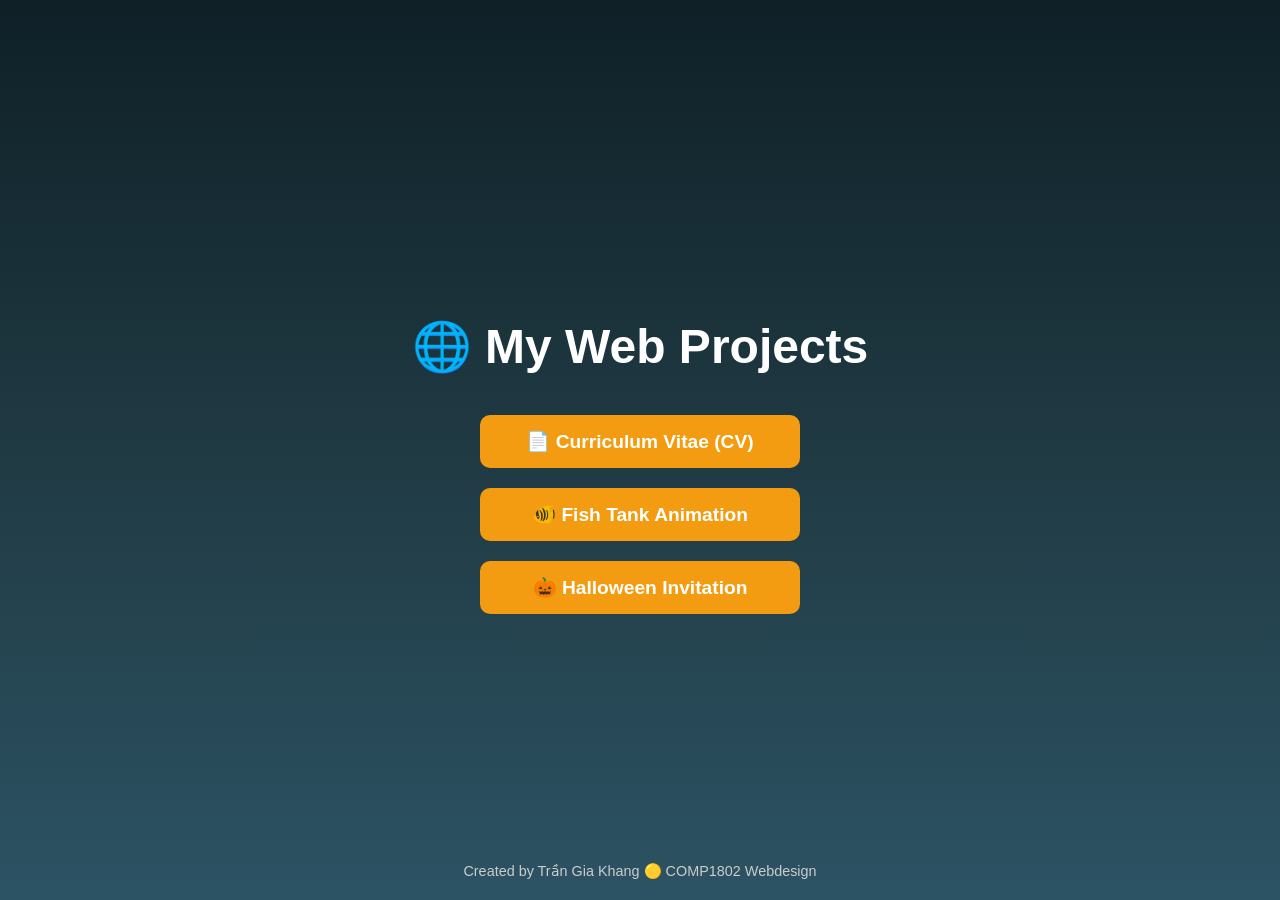
<file: index.html>
<!DOCTYPE html>
<html lang="en">
<head>
  <meta charset="UTF-8">
  <title>My Web Projects</title>
  <style>
    body {
      margin: 0;
      padding: 0;
      background: linear-gradient(to bottom, #0f2027, #203a43, #2c5364);
      font-family: 'Segoe UI', Tahoma, Geneva, Verdana, sans-serif;
      color: white;
      display: flex;
      flex-direction: column;
      align-items: center;
      justify-content: center;
      height: 100vh;
    }

    h1 {
      font-size: 3em;
      margin-bottom: 40px;
      text-align: center;
    }

    .button-container {
      display: flex;
      flex-direction: column;
      gap: 20px;
      width: 320px;
    }

    a.button {
      text-decoration: none;
      background-color: #f39c12;
      padding: 15px;
      border-radius: 10px;
      text-align: center;
      color: #fff;
      font-weight: bold;
      font-size: 1.2em;
      transition: background 0.3s ease;
    }

    a.button:hover {
      background-color: #d35400;
    }

    footer {
      position: absolute;
      bottom: 20px;
      font-size: 0.9em;
      color: #ccc;
    }
  </style>
</head>
<body>
  <h1>🌐 My Web Projects</h1>
  <div class="button-container">
    <a class="button" href="https://trangiakhang-043.github.io/My%20CV/CV.html" target="_blank">📄 Curriculum Vitae (CV)</a>
    <a class="button" href="https://trangiakhang-043.github.io/Fish%20Tank/hoca.html" target="_blank">🐠 Fish Tank Animation</a>
    <a class="button" href="https://trangiakhang-043.github.io/Halloween/invitationcard.html" target="_blank">🎃 Halloween Invitation</a>
  </div>
  <footer>
    Created by Trần Gia Khang 🟡 COMP1802 Webdesign
  </footer>
</body> 
</html>
</file>
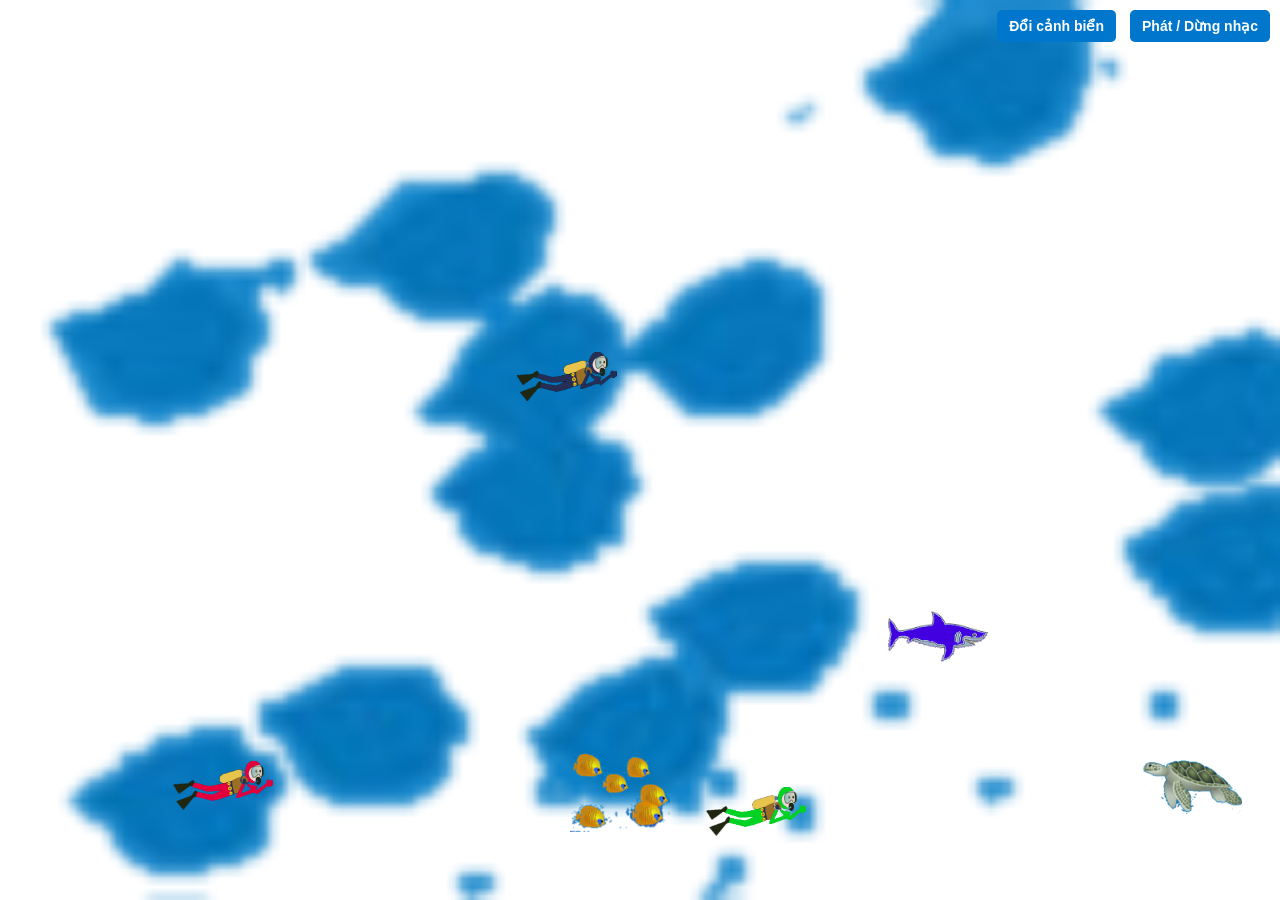
<file: Fish Tank/hoca.html>
<!DOCTYPE html>
<html lang="en">
<head>
  <meta charset="UTF-8">
  <title>Hồ cá vui nhộn</title>
  <link rel="stylesheet" href="mystyle.css">
  <style>
    body {
      margin: 0;
      overflow: hidden;
      background: url("../Img&Vid/faintSchool.png") repeat-x;
      background-size: cover;
      animation: backgroundMove 60s linear infinite;
    }

    @keyframes backgroundMove {
      from {
        background-position: 0 0;
      }
      to {
        background-position: -1000px 0;
      }
    }

    .aquarium {
      position: relative;
      width: 100vw;
      height: 100vh;
    }

    .fish {
      position: absolute;
      width: 100px;
      height: auto;
    }

    .btn-container {
      position: absolute;
      top: 10px;
      right: 10px;
      z-index: 999;
    }

    button {
      padding: 10px 15px;
      font-size: 14px;
      border: none;
      background-color: #007BFF;
      color: white;
      border-radius: 5px;
      cursor: pointer;
    }

    button:hover {
      background-color: #0056b3;
    }
  </style>
</head>
<body>
  
  <div class="btn-container">
    <button onclick="changeBackground()">Đổi cảnh biển</button>
    <button onclick="toggleMusic()">Phát / Dừng nhạc</button>
  </div>
 <audio id="bgMusic" loop>
    <source src="../Img&Vid/music.mp3" type="audio/mpeg">
  </audio>
  <div class="aquarium">
    <img src="../Img&Vid/shark.png" class="fish" id="shark">
    <img src="../Img&Vid/turtle.png" class="fish" id="turtle">
    <img src="../Img&Vid/diver1.png" class="fish" id="diver1">
    <img src="../Img&Vid/diver2.png" class="fish" id="diver2">
    <img src="../Img&Vid/diver3.png" class="fish" id="diver3">
    <img src="../Img&Vid/goldFishSchool.png" class="fish" id="school">
  </div>

  <script>
    const fishes = [
      { id: 'shark', dx: 2, dy: 2 },
      { id: 'turtle', dx: 1.5, dy: 1.2 },
      { id: 'diver1', dx: 1.3, dy: 1.7 },
      { id: 'diver2', dx: 1.8, dy: 1.4 },
      { id: 'diver3', dx: 2.2, dy: 1.6 },
      { id: 'school', dx: 1.6, dy: 2.1 }
    ];

    fishes.forEach(fish => {
      const el = document.getElementById(fish.id);
      fish.el = el;
      fish.x = Math.random() * (window.innerWidth - 100);
      fish.y = Math.random() * (window.innerHeight - 100);
      el.style.left = fish.x + 'px';
      el.style.top = fish.y + 'px';
    });

    function moveFish() {
      fishes.forEach(fish => {
        fish.x += fish.dx;
        fish.y += fish.dy;

        if (fish.x <= 0 || fish.x >= window.innerWidth - 100) {
          fish.dx = -fish.dx;
          fish.el.style.transform = fish.dx > 0 ? 'scaleX(1)' : 'scaleX(-1)';
        }
        if (fish.y <= 0 || fish.y >= window.innerHeight - 100) {
          fish.dy = -fish.dy;
        }

        fish.el.style.left = fish.x + 'px';
        fish.el.style.top = fish.y + 'px';
      });

      requestAnimationFrame(moveFish);
    }

    moveFish();

    const backgrounds = [
      "../Img&Vid/faintSchool.png",
      "../Img&Vid/anhnen1.jpg",
      "../Img&Vid/anhnen2.jpg",
      "../Img&Vid/anhnen3.jpg"
    ];
    let currentBg = 0;

    function changeBackground() {
      currentBg = (currentBg + 1) % backgrounds.length;
      const body = document.body;
      const bg = backgrounds[currentBg];

      body.style.backgroundImage = `url('${bg}')`;

      if (bg.includes("faintSchool")) {
        body.style.backgroundRepeat = "repeat-x";
        body.style.animation = "backgroundMove 60s linear infinite";
      } else {
        body.style.backgroundRepeat = "no-repeat";
        body.style.backgroundSize = "cover";
        body.style.animation = "none";
      }
    }
    function toggleMusic() {
  const music = document.getElementById("bgMusic");
  if (music.paused) {
    music.play();
  } else {
    music.pause();
  }
}
  </script>
  
</body>
</html>
</file>
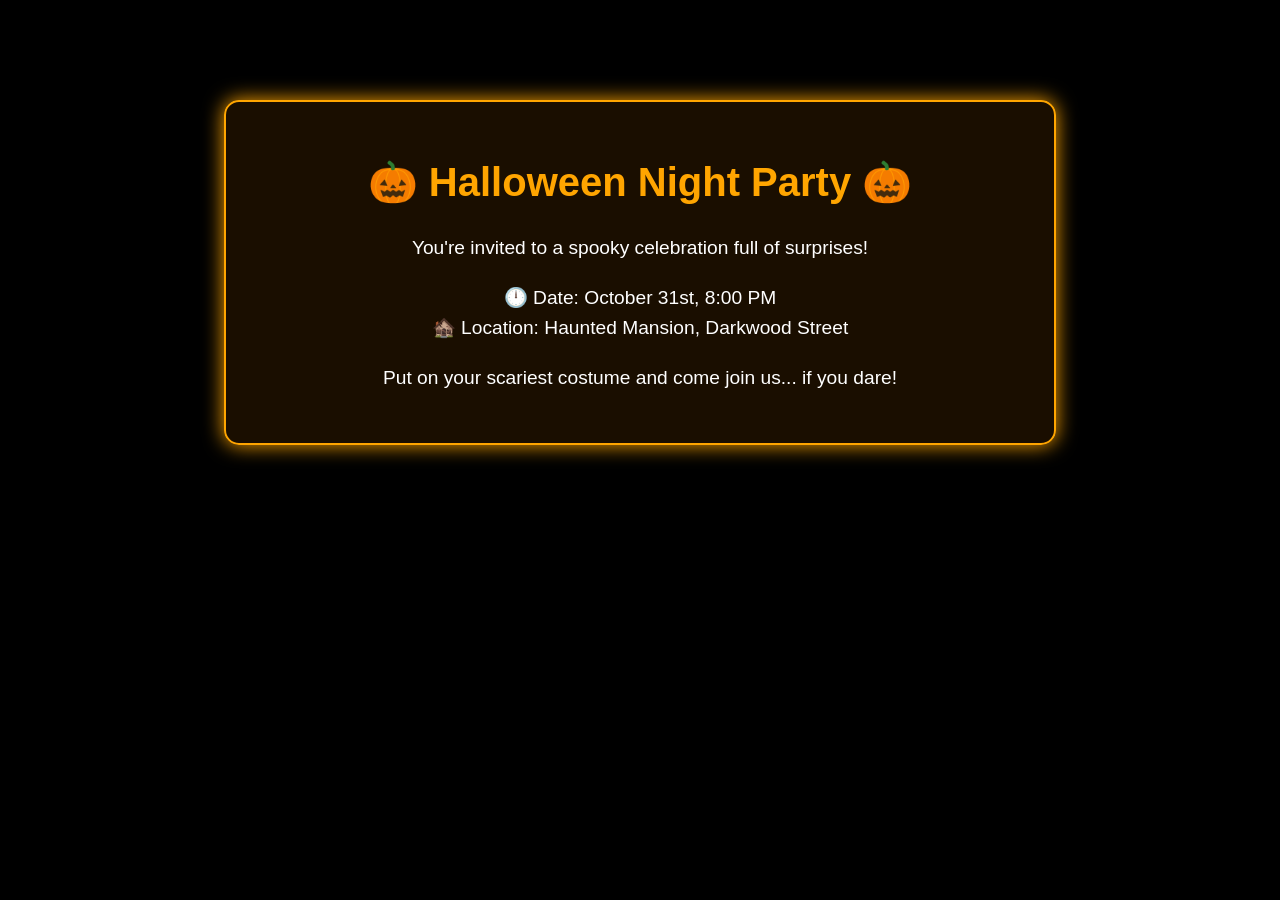
<file: Halloween/invitationcard.html>
<!DOCTYPE html>
<html lang="en">
<head>
  <meta charset="UTF-8">
  <title>Halloween Invitation</title>
  <style>
    body {
      margin: 0;
      padding: 0;
      background-color: black;
      color: white;
      font-family: 'Segoe UI', Tahoma, Geneva, Verdana, sans-serif;
      overflow: hidden;
    }

    .card {
      width: 60%;
      margin: 100px auto;
      padding: 30px;
      background: rgba(255, 140, 0, 0.1);
      border: 2px solid orange;
      border-radius: 15px;
      text-align: center;
      box-shadow: 0 0 20px orange;
    }

    h1 {
      color: orange;
      font-size: 2.5rem;
    }

    p {
      font-size: 1.2rem;
      line-height: 1.6;
    }

    .bat {
      position: absolute;
      top: 50px;
      left: -200px;
      width: 150px;
      animation: fly 10s linear infinite;
    }

    @keyframes fly {
      0% { left: -200px; top: 60px; transform: scaleX(1); }
      50% { left: 70vw; top: 120px; transform: scaleX(1); }
      51% { transform: scaleX(-1); }
      100% { left: -200px; top: 60px; transform: scaleX(-1); }
    }
  </style>
</head>
<body>
  <img src="../Img&Vid/bat.png" alt="Flying Bat" class="bat">

  <div class="card">
    <h1>🎃 Halloween Night Party 🎃</h1>
    <p>You're invited to a spooky celebration full of surprises!</p>
    <p>🕛 Date: October 31st, 8:00 PM<br>
       🏚️ Location: Haunted Mansion, Darkwood Street</p>
    <p>Put on your scariest costume and come join us... if you dare!</p>
  </div>
</body>
</html>
</file>
<file: Fish Tank/mystyle.css>
body {
  margin: 0;
  overflow: hidden;
  background: linear-gradient(to right, #ccefff, #ffffff);
}

#aquarium {
  position: relative;
  width: 100vw;
  height: 100vh;
  overflow: hidden;
}

.creature {
  position: absolute;
  animation: bounce 10s linear infinite;
}

.creature img {
  width: 100px;
  height: auto;
}

/* Specific Delays for Different Creatures */
#shark { animation-delay: 0s; }
#turtle { animation-delay: 2s; }
#diver1 { animation-delay: 4s; }
#diver2 { animation-delay: 6s; }
#diver3 { animation-delay: 8s; }
#faintSchool { animation-delay: 1s; }
#goldFishSchool { animation-delay: 3s; }

@keyframes bounce {
  0% {
    left: 0; top: 0; transform: scaleX(1);
  }
  25% {
    left: calc(100vw - 100px); top: 0; transform: scaleX(1);
  }
  50% {
    left: calc(100vw - 100px); top: calc(100vh - 100px); transform: scaleX(-1);
  }
  75% {
    left: 0; top: calc(100vh - 100px); transform: scaleX(-1);
  }
  100% {
    left: 0; top: 0; transform: scaleX(1);
  }
}
.btn-container {
  position: absolute;
  top: 10px;
  right: 10px;
  z-index: 10;
}

.btn-container button {
  margin-left: 10px;
  padding: 8px 12px;
  font-weight: bold;
  border: none;
  border-radius: 5px;
  background-color: #0077cc;
  color: white;
  cursor: pointer;
}

.btn-container button:hover {
  background-color: #005fa3;
}
</file>
